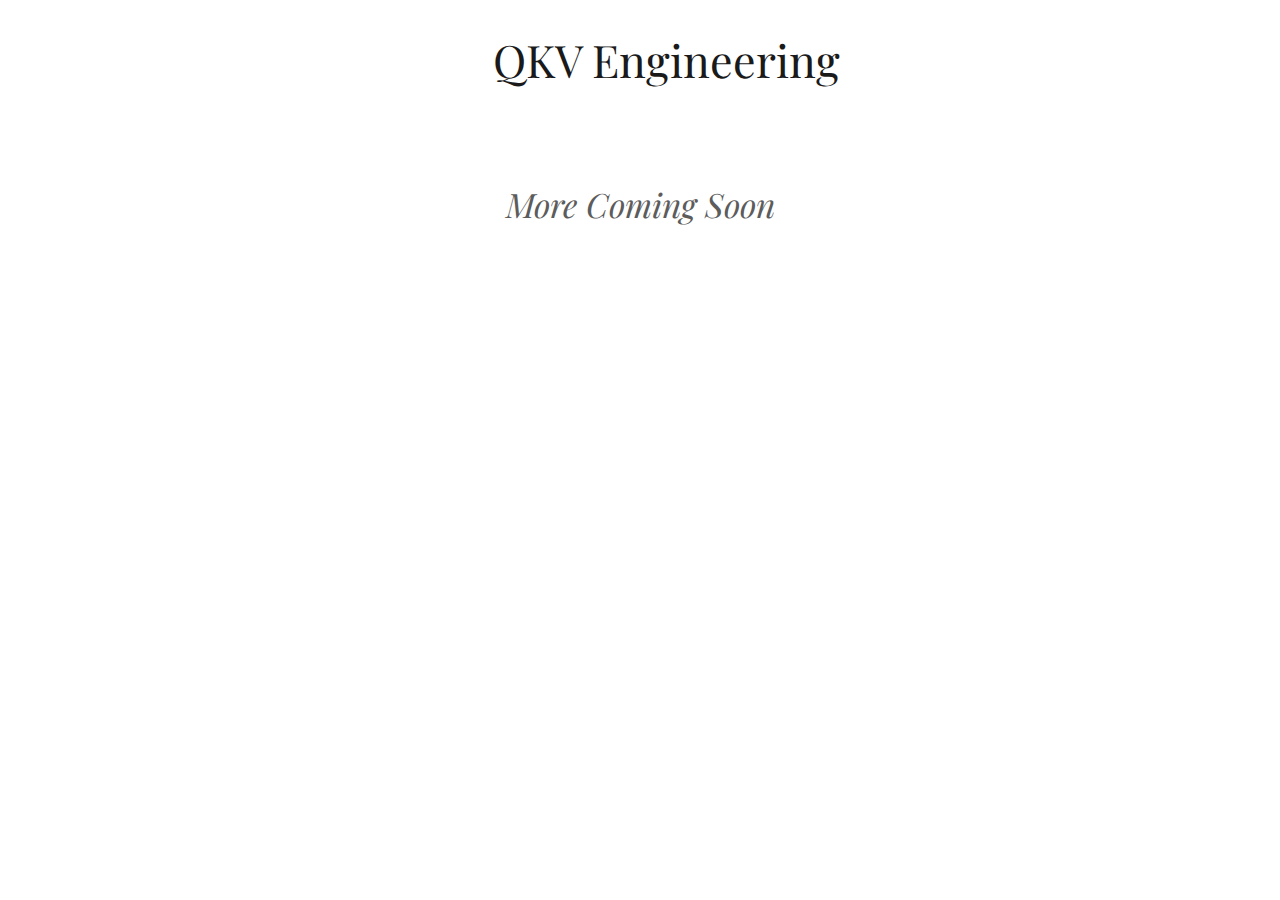
<file: index.html>
<!DOCTYPE html>
<html>

<link rel="preconnect" href="https://fonts.bunny.net">
<link href="https://fonts.bunny.net/css?family=Playfair+Display:200" rel="stylesheet" />
<link href="https://fonts.bunny.net/css?family=Playfair+Display:300" rel="stylesheet" />
<link href="https://fonts.bunny.net/css?family=Playfair+Display:400" rel="stylesheet" />
<link rel="stylesheet" href="style.css">



<head>
    <title>QKV Engineering</title>
</head>

<!-- subscript k = &#8342-->

<body>
    <!-- this is the cool title: need to see if there's a good way to get it to look good on Safari and Chrome -->
    <h1 class="header">
        <span class="extraleft"><em>softmax</em> (</span>
        <span class="extradown">&radic;<em>d</em><span
                style="vertical-align: sub; font-size: 67%;"><em>k</em></span></span>
        QK
        <span class="extraright" style="vertical-align: super; font-size:67%;">T</span>
        <span class="extraright" style="margin-top: 1.3rem;">) </span>
        <span class="extraright2"> V Engineering</span>
    </h1>

    <!-- <div id="post-tablist" class="tablist" role="tablist">
        <a role="tab" href="posts/unets.html#post-panel">UNets</a>
    </div> -->
    <!-- <center><a href="/simple-ollama-chat">Ollama API Chat frontend</a></center> -->
    <div id="post-panel" role="tabpanel"></div>
    <h2><em>More Coming Soon</em></h2>

</body>

</html>
</file>
<file: style.css>
body {
    font-family: 'Playfair Display';
    color: #1a1a1a;
    font-size: 140%;
}

h1,
h2,
h3 {
    display: flex;
    font-weight: 200;
    justify-content: center;
}

h2 {
    color: #5c5c5c;
}

.extraright {
    /* visibility: hidden; */
    margin-right: -1rem;
    opacity: 0%;
    transition: opacity 0.25s, margin-right 0.4s cubic-bezier(0.075, 0.82, 0.165, 1);
}

h1:hover>.extraright {
    margin-right: 0rem;
    opacity: 100%;
    transition: opacity 0.25s, margin-right 0.4s cubic-bezier(0.075, 0.82, 0.165, 1);
}

.extraright2 {
    margin-top: 0;
    transition: margin-top 0.25s cubic-bezier(0.075, 0.82, 0.165, 1);
}

h1:hover>.extraright2 {
    margin-top: 1.3rem
}

.extraleft {
    /* visibility: hidden; */
    margin-top: 1.3rem;
    margin-right: -7.4rem;
    opacity: 0%;
    transition: opacity 0.25s, margin-right 0.25s cubic-bezier(0.075, 0.82, 0.165, 1);
}

h1:hover>.extraleft {
    margin-right: 0.1em;
    opacity: 100%;
    transition: opacity 0.25s, margin-right 0.25s cubic-bezier(0.075, 0.82, 0.165, 1);
}


.extradown {
    margin-right: -4.7rem;
    margin-top: 3.5rem;
    opacity: 0%;
    /* text-decoration: overline; */
    transition: transform 0.25s, opacity 0.25s, margin-bottom 0.25s cubic-bezier(0.075, 0.82, 0.165, 1);
}

h1:hover>.extradown {
    opacity: 100%;
    transition: opacity 0.25s, cubic-bezier(0.075, 0.82, 0.165, 1);
}

.post-tablist {
    margin: auto;
    justify-content: center;
}
</file>
